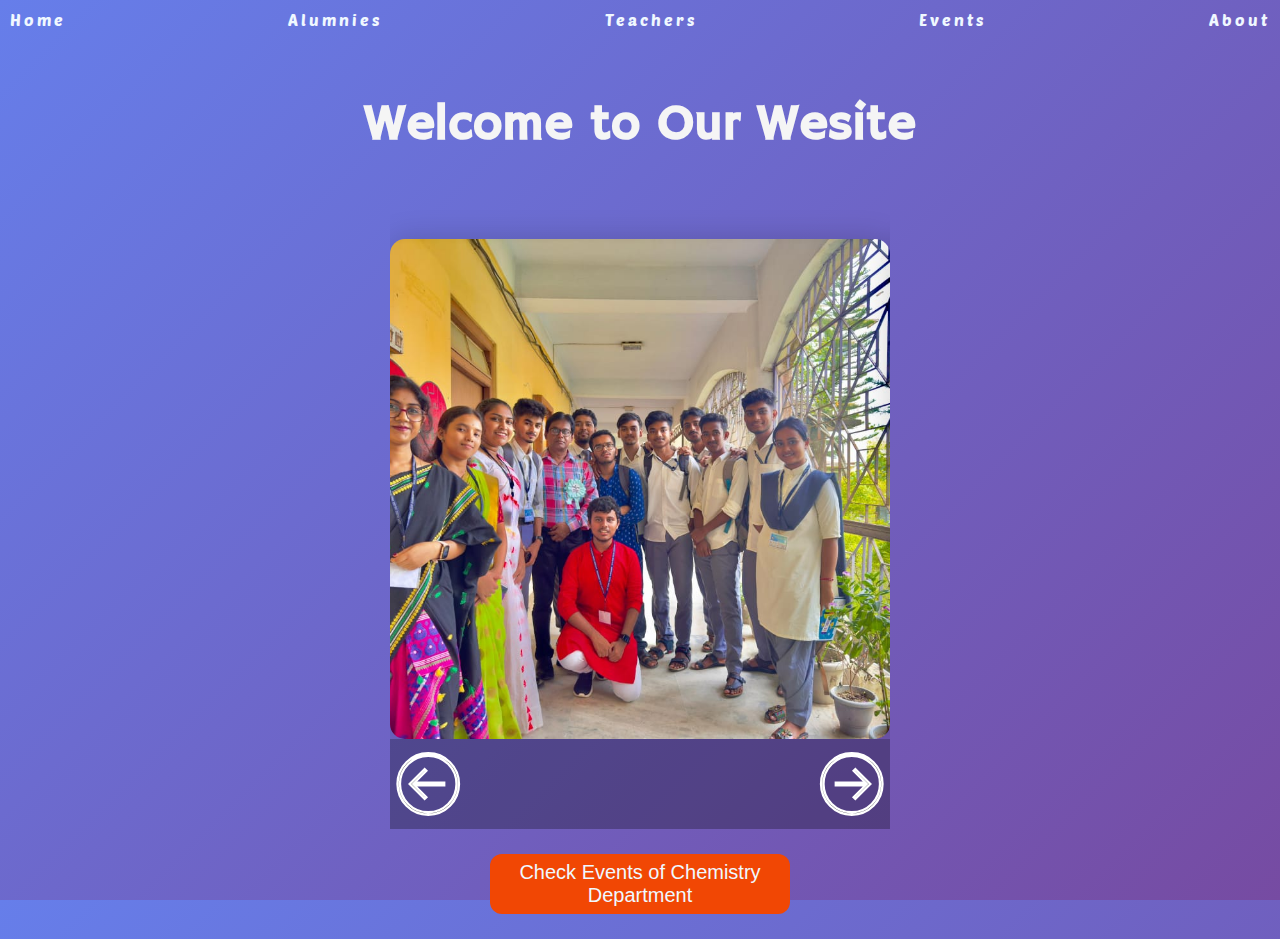
<file: index.html>
<!DOCTYPE html>
<html lang="en">

<head>
  <link href="https://unpkg.com/aos@2.3.1/dist/aos.css" rel="stylesheet">
  <meta charset="UTF-8">
  <link rel="preconnect" href="https://fonts.googleapis.com">
  <link rel="preconnect" href="https://fonts.gstatic.com" crossorigin>
  <link
    href="https://fonts.googleapis.com/css2?family=Hammersmith+One&family=Poetsen+One&family=Ubuntu+Sans:ital,wght@0,100..800;1,100..800&display=swap"
    rel="stylesheet">
  <meta name="viewport" content="width=device-width, initial-scale=1.0">
  <title>GDC college Chemistry Department (DMR)</title>
  <link rel="stylesheet" href="index.css">
  <link rel="stylesheet" href="Defaultstyle.css">
  <link rel="stylesheet" href="src/Menu/Menu.css">
</head>

<body>
  <nav>
    <ul class="Navigations">
      <a href="/">Home</a>
      <a href="#">Alumnies</a>
      <a href="">Teachers</a>
      <a href="src/Events/Event.html">Events</a>
      <a href="">About</a>
      <img src="./Public/Webs/menu.svg" alt="Cross Btn" id="menubtn">
    </ul>

  </nav>
  <main data-aos="fade-up" data-aos-delay="300">
    <h1 data-aos="flip-left" data-aos-delay="500"> Welcome to Our Wesite</h1>
    <div class="container">

      <div class="imgs">
        <img class="teacherImg" src="Public/WallMagazine/7.jpg" alt="">
        <img class="teacherImg" src="Public/MotivationSeminar/1.jpg" alt="">
        <img class="teacherImg" src="Public/WallMagazine/8.jpg" alt="">
        <img class="teacherImg" src="Public/MotivationSeminar/3.jpg">
      </div>
    </div>
    <div class="imgbtn" data-aos="fade-up" data-aos-delay="700">
      <img src="Public/Webs/left.svg" class="nextBtn " alt="">
      <img src="Public/Webs/right.svg" class="prevBtn " alt="">
    </div>
    </div>
    <div class="event-btn" data-aos="fade-up" data-aos-delay="1000">
      <button><a href="src/Events/Event.html">Check Events of Chemistry Department</a></button>
    </div>
  </main>


  <menu id="menu">
    <div><img src="./Public/Webs/cross-small-svgrepo-com.svg" id="Cross-img"></div>
    <ul class="menu">
      <a href="#" class="menu-links">Alumnies</a>
      <a href="" class="menu-links">Teachers</a>
      <a href="src/Events/Event.html" class="menu-links">Events</a>
      <a href="" class="menu-links">About</a>

    </ul>
  </menu>


  <script src="https://unpkg.com/aos@2.3.1/dist/aos.js"></script>
  <script>
    AOS.init({
      duration: 1000
    });
  </script>
  <script src="index.js"></script>
  <script src="src/Menu/menu.js"></script>
</body>

</html>
</file>
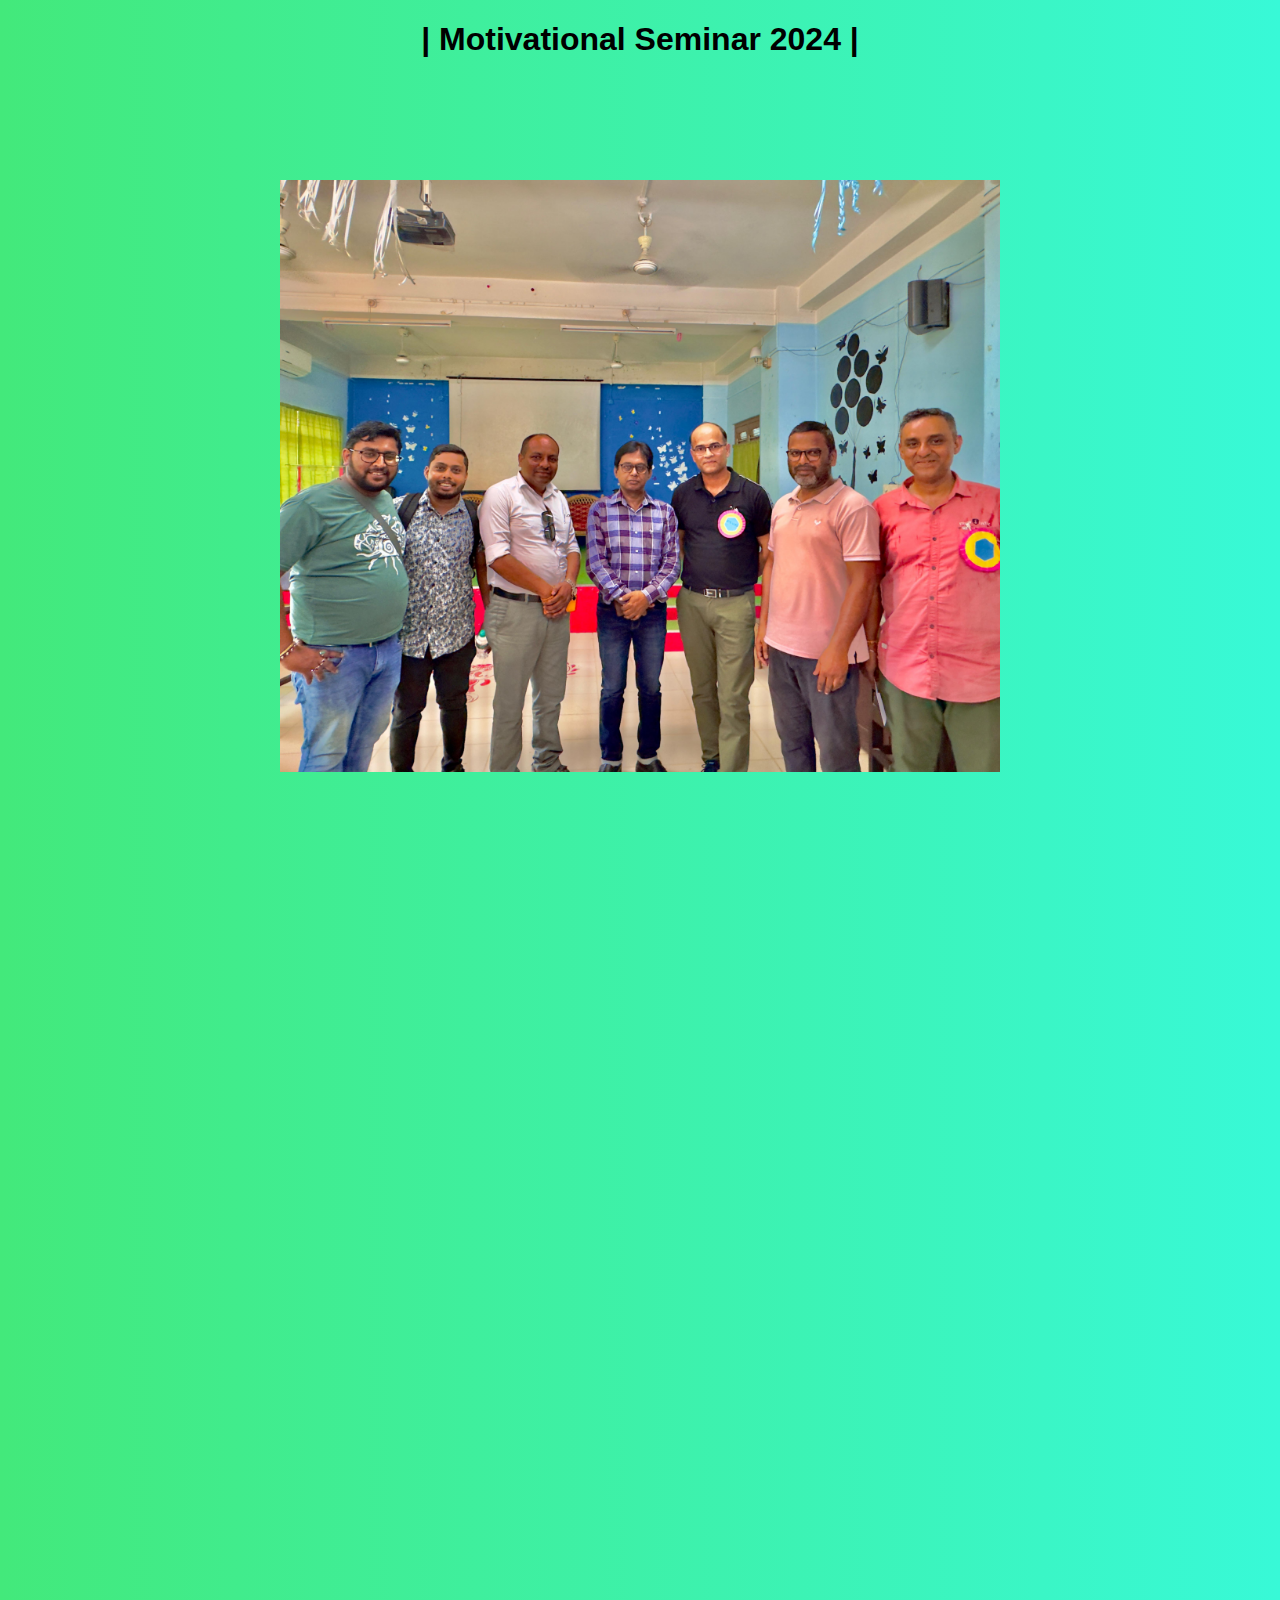
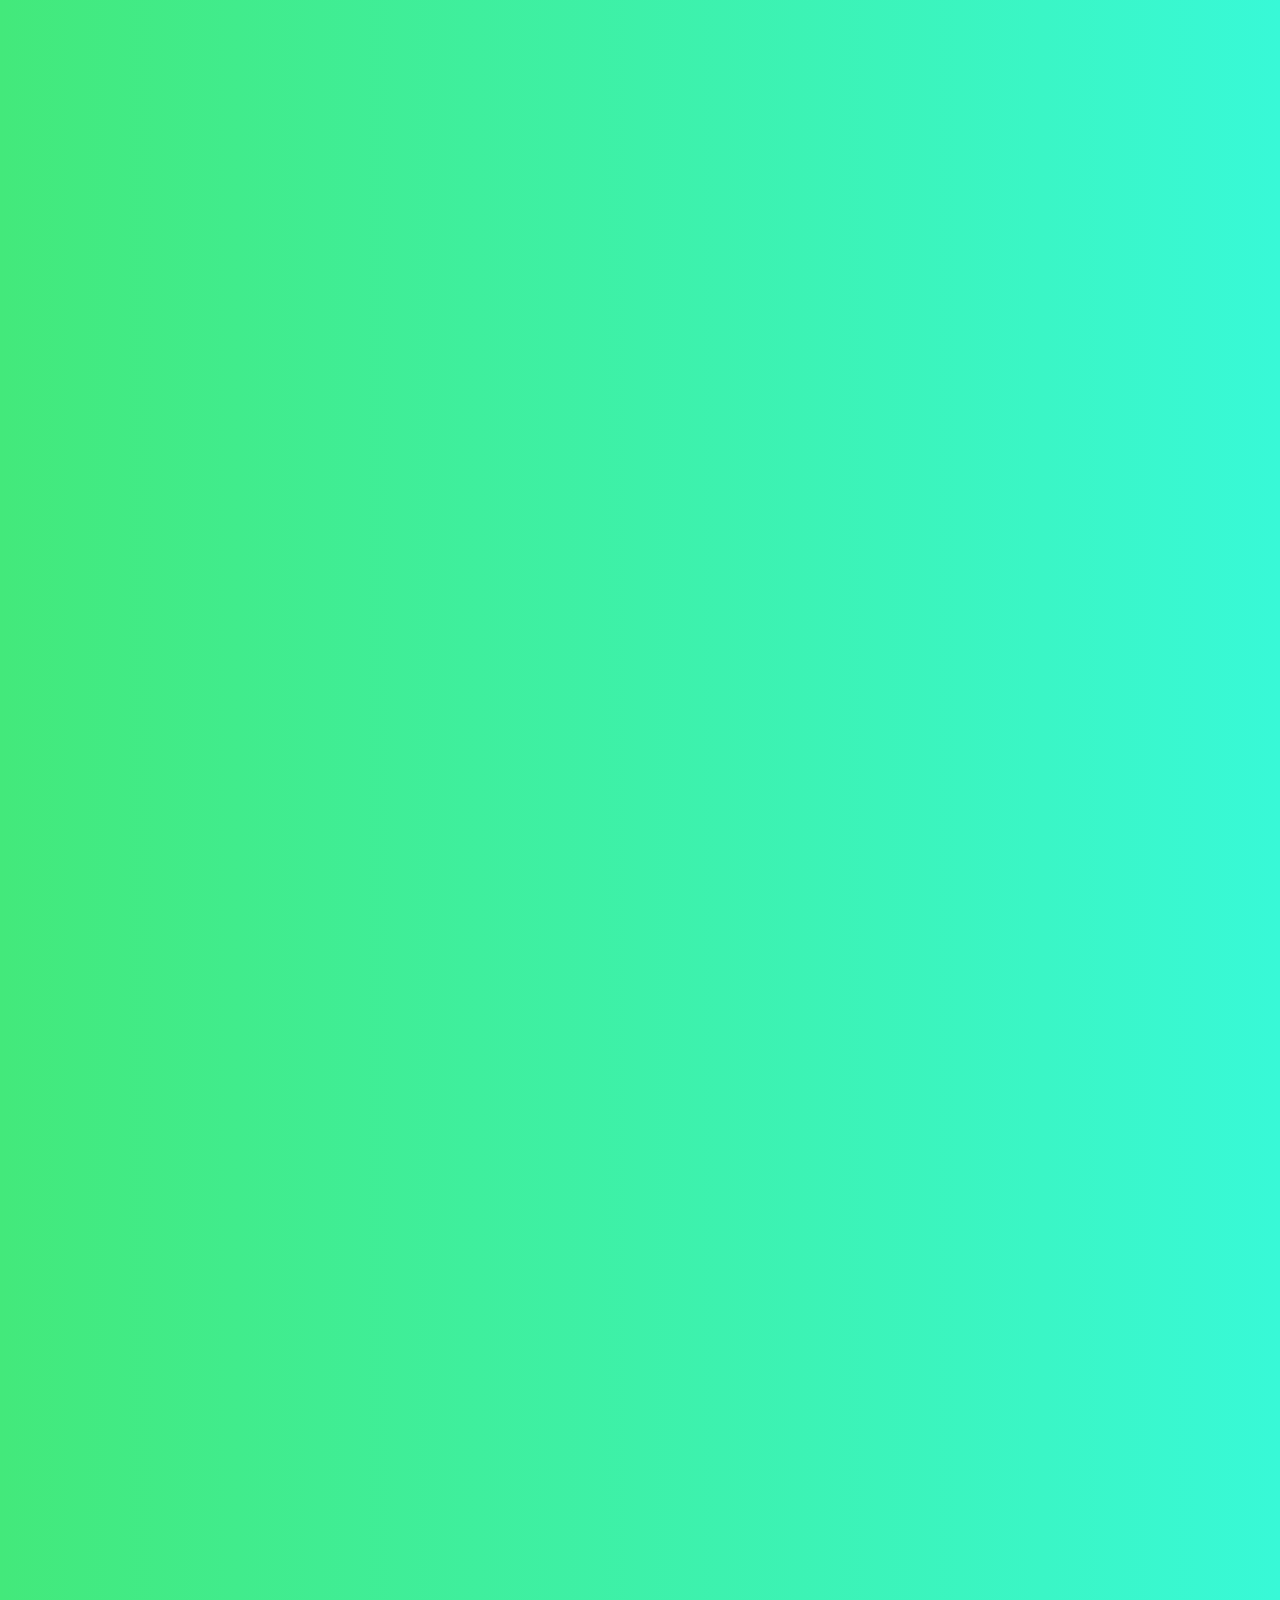
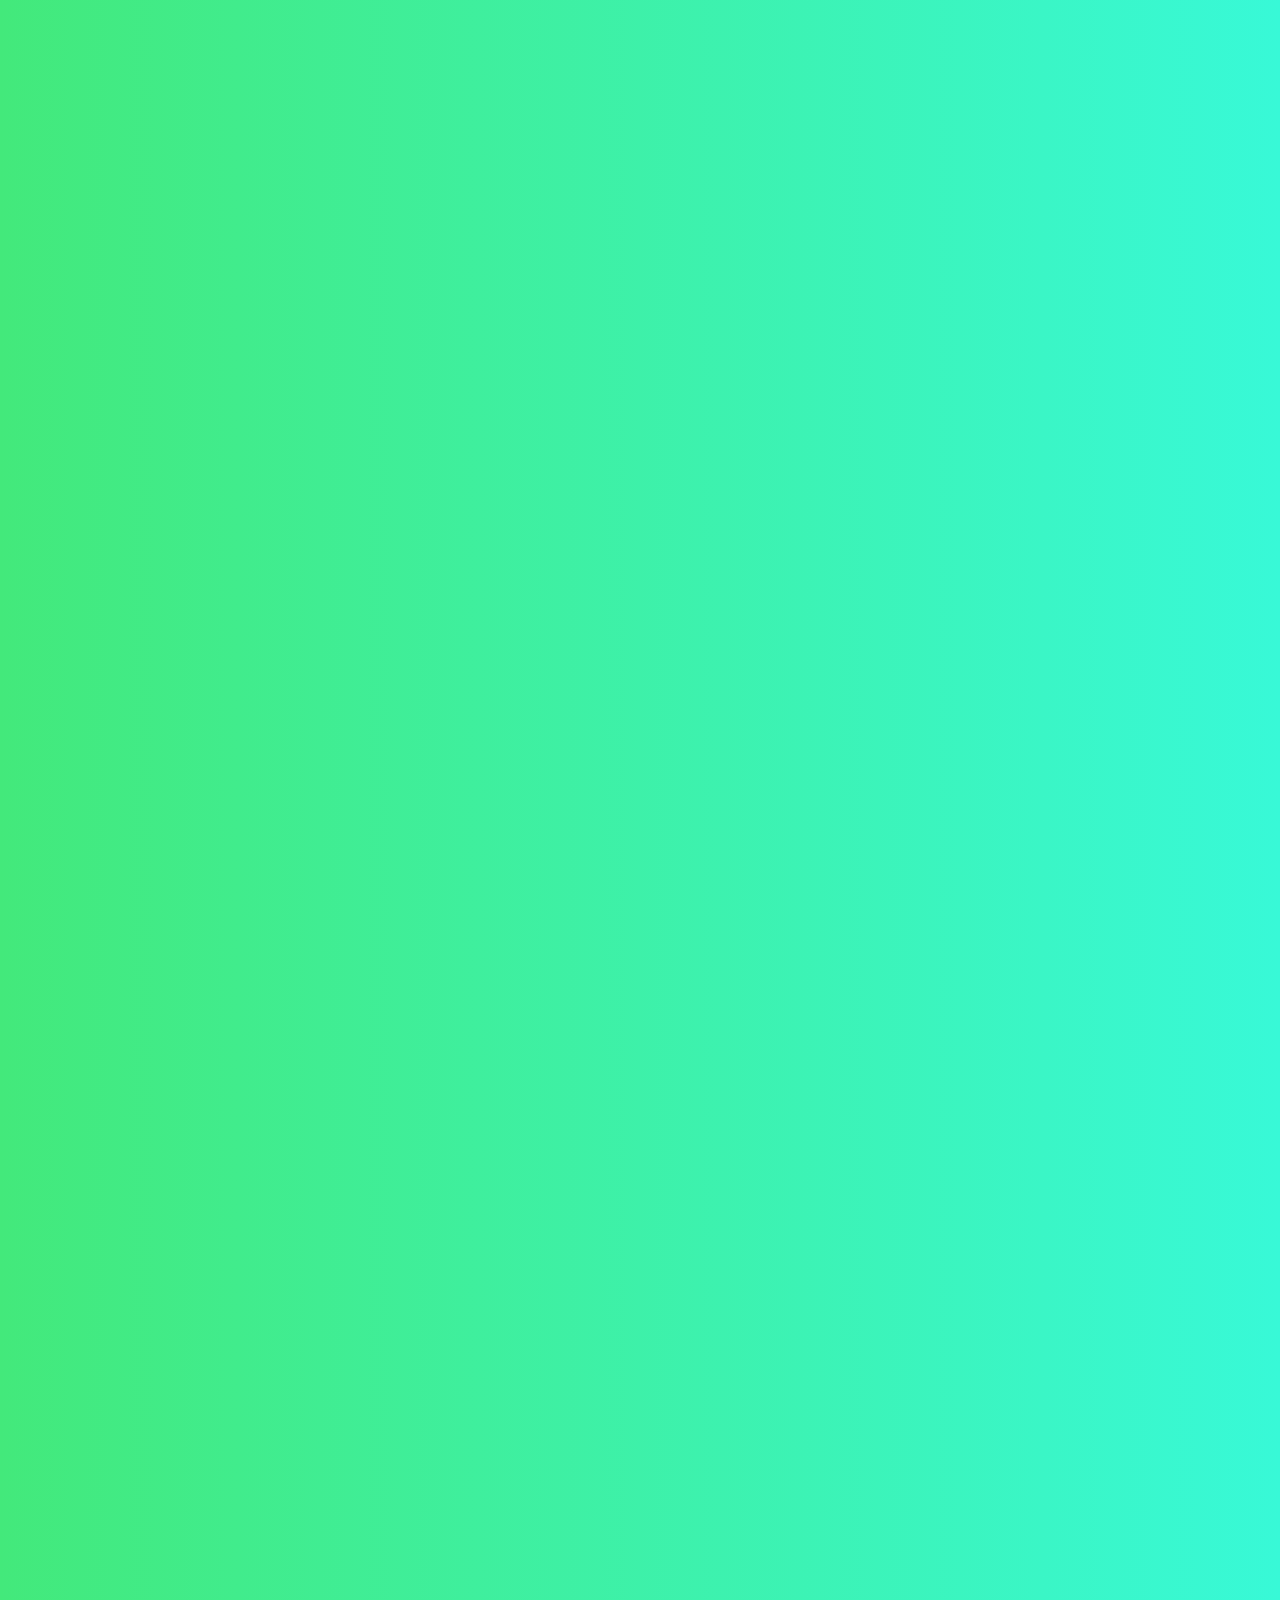
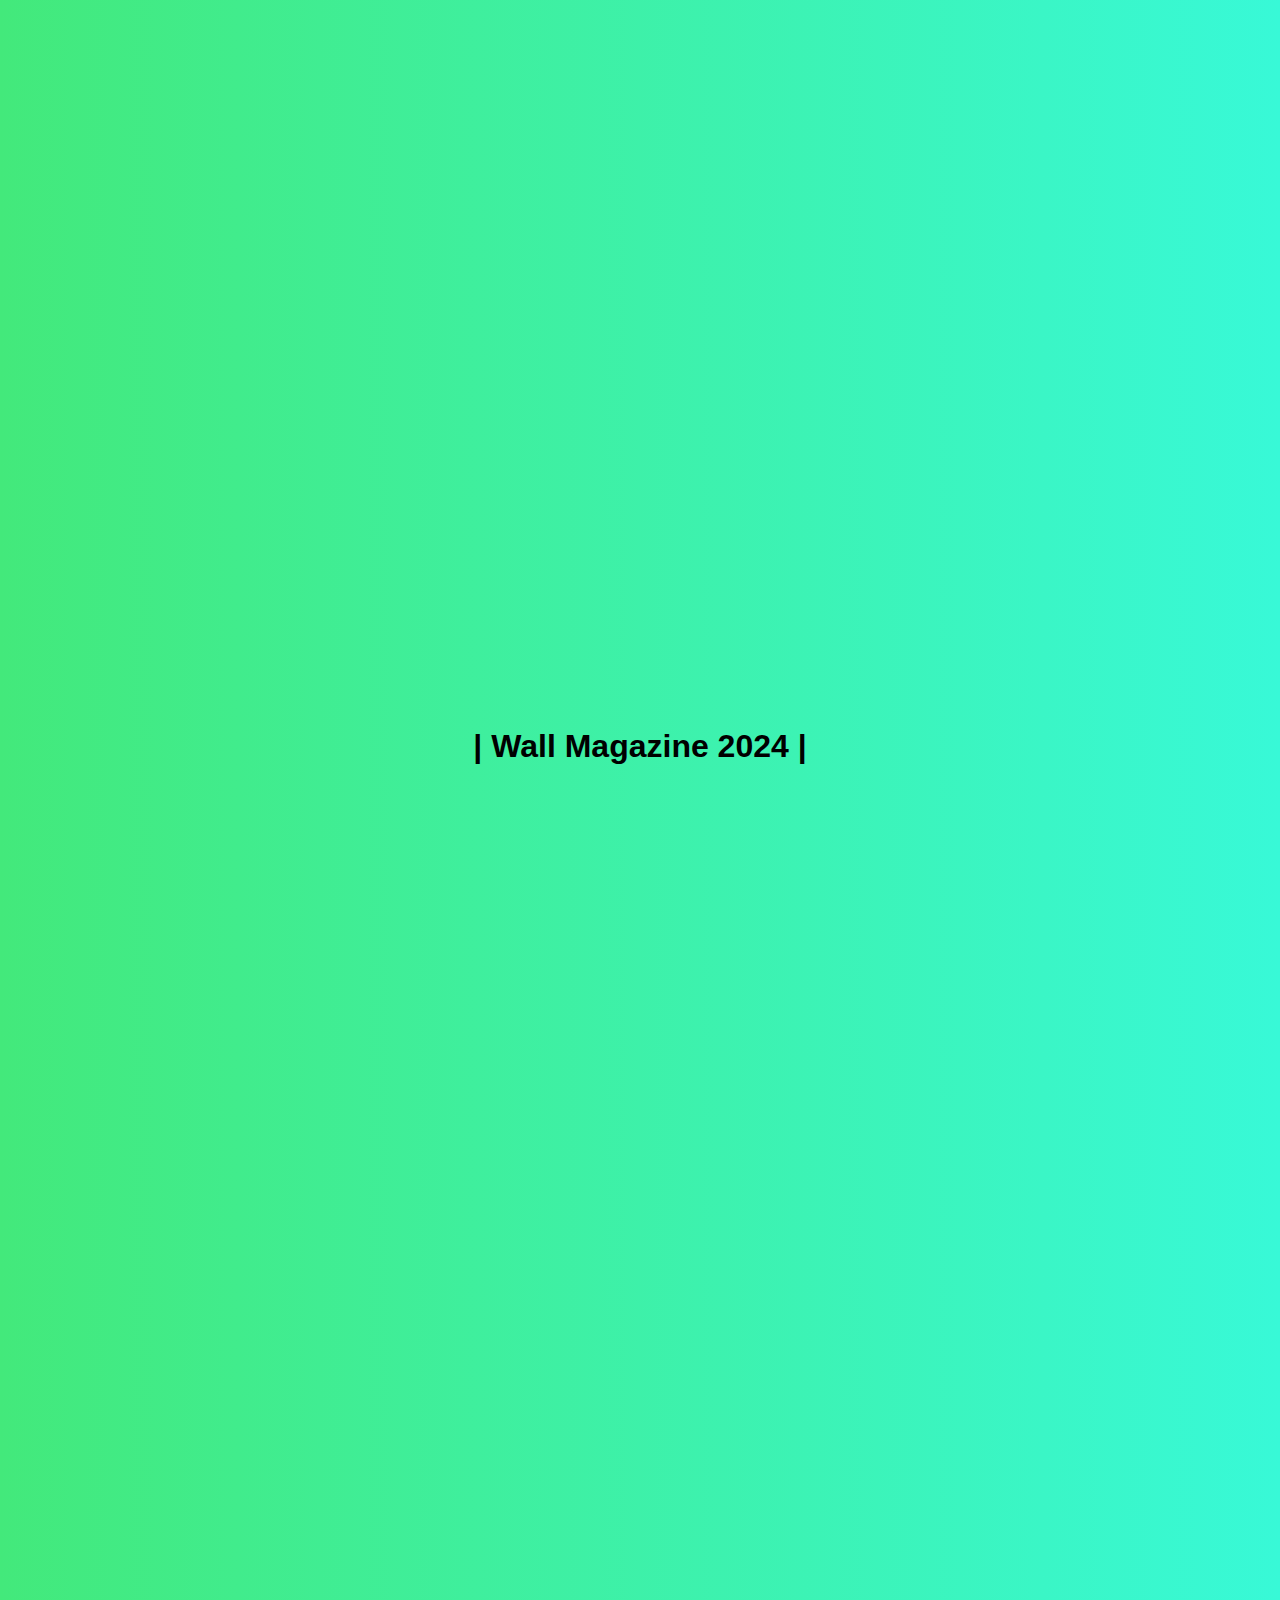
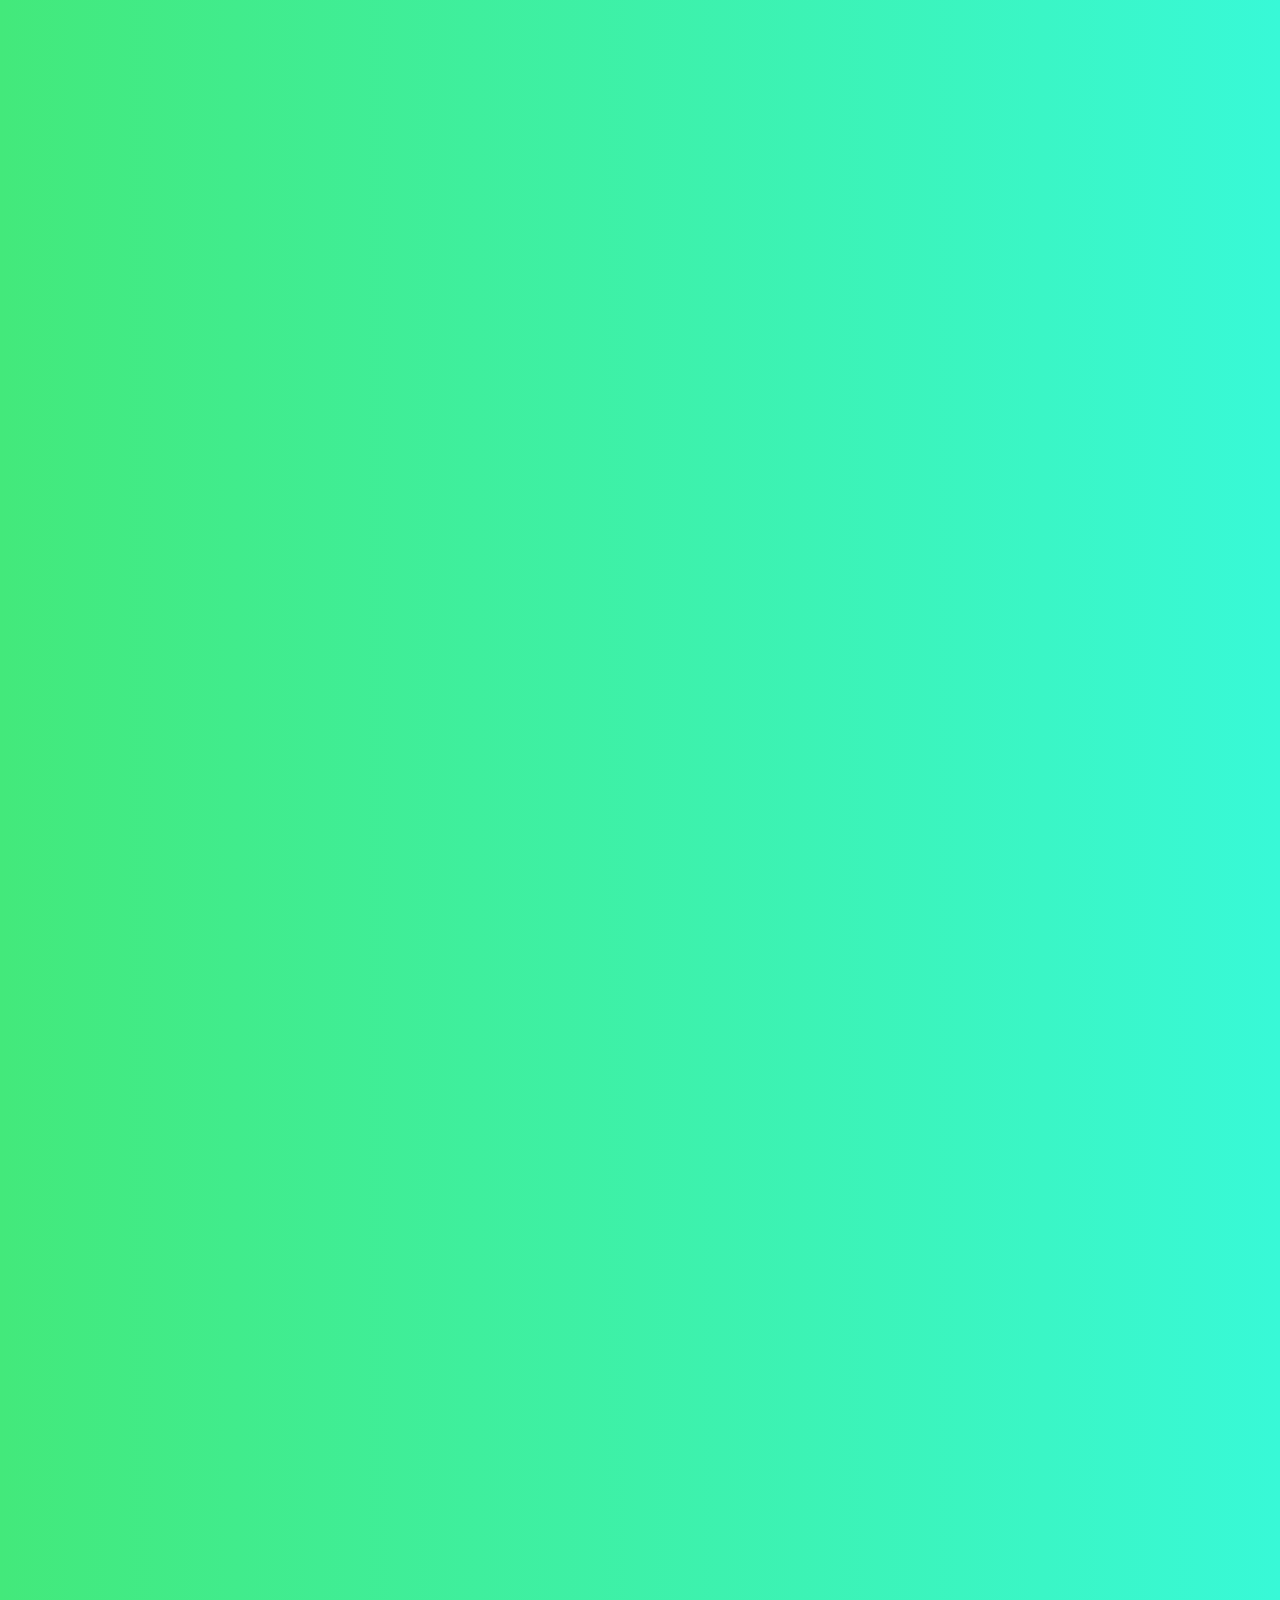
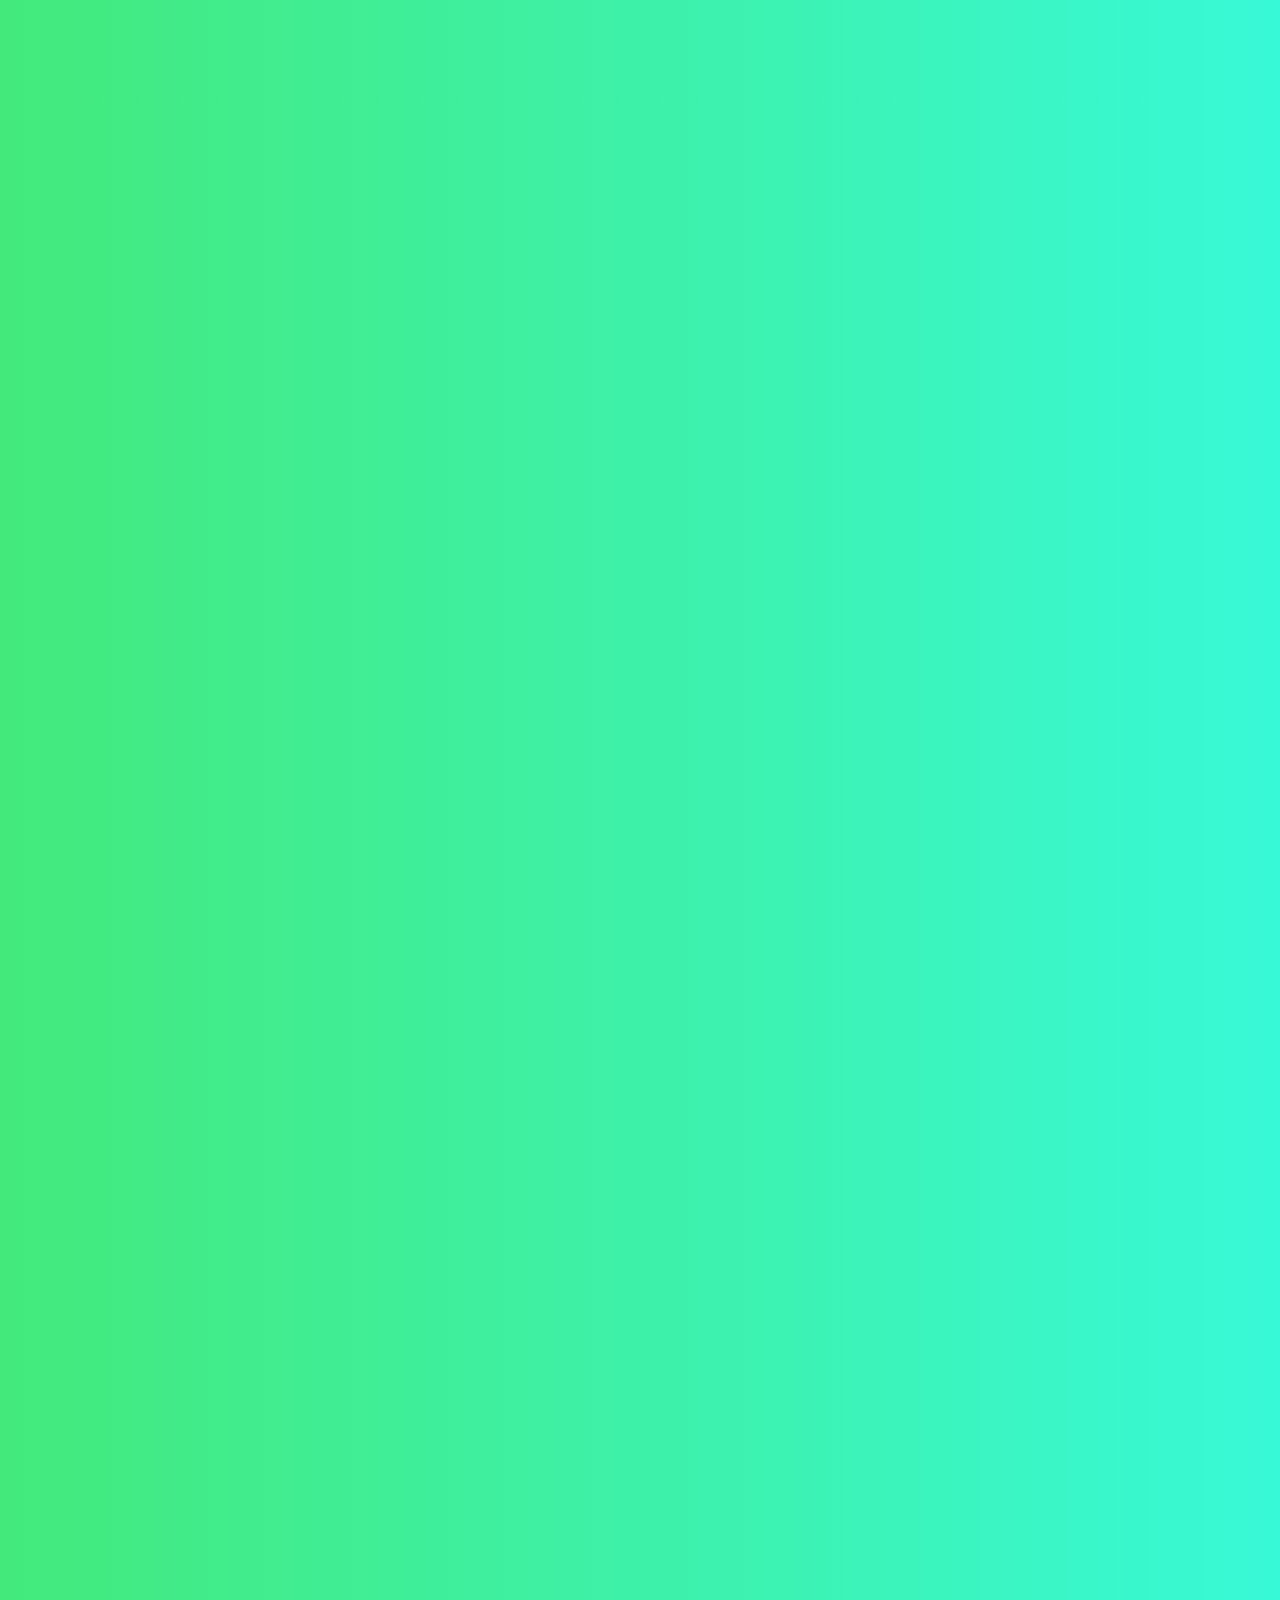
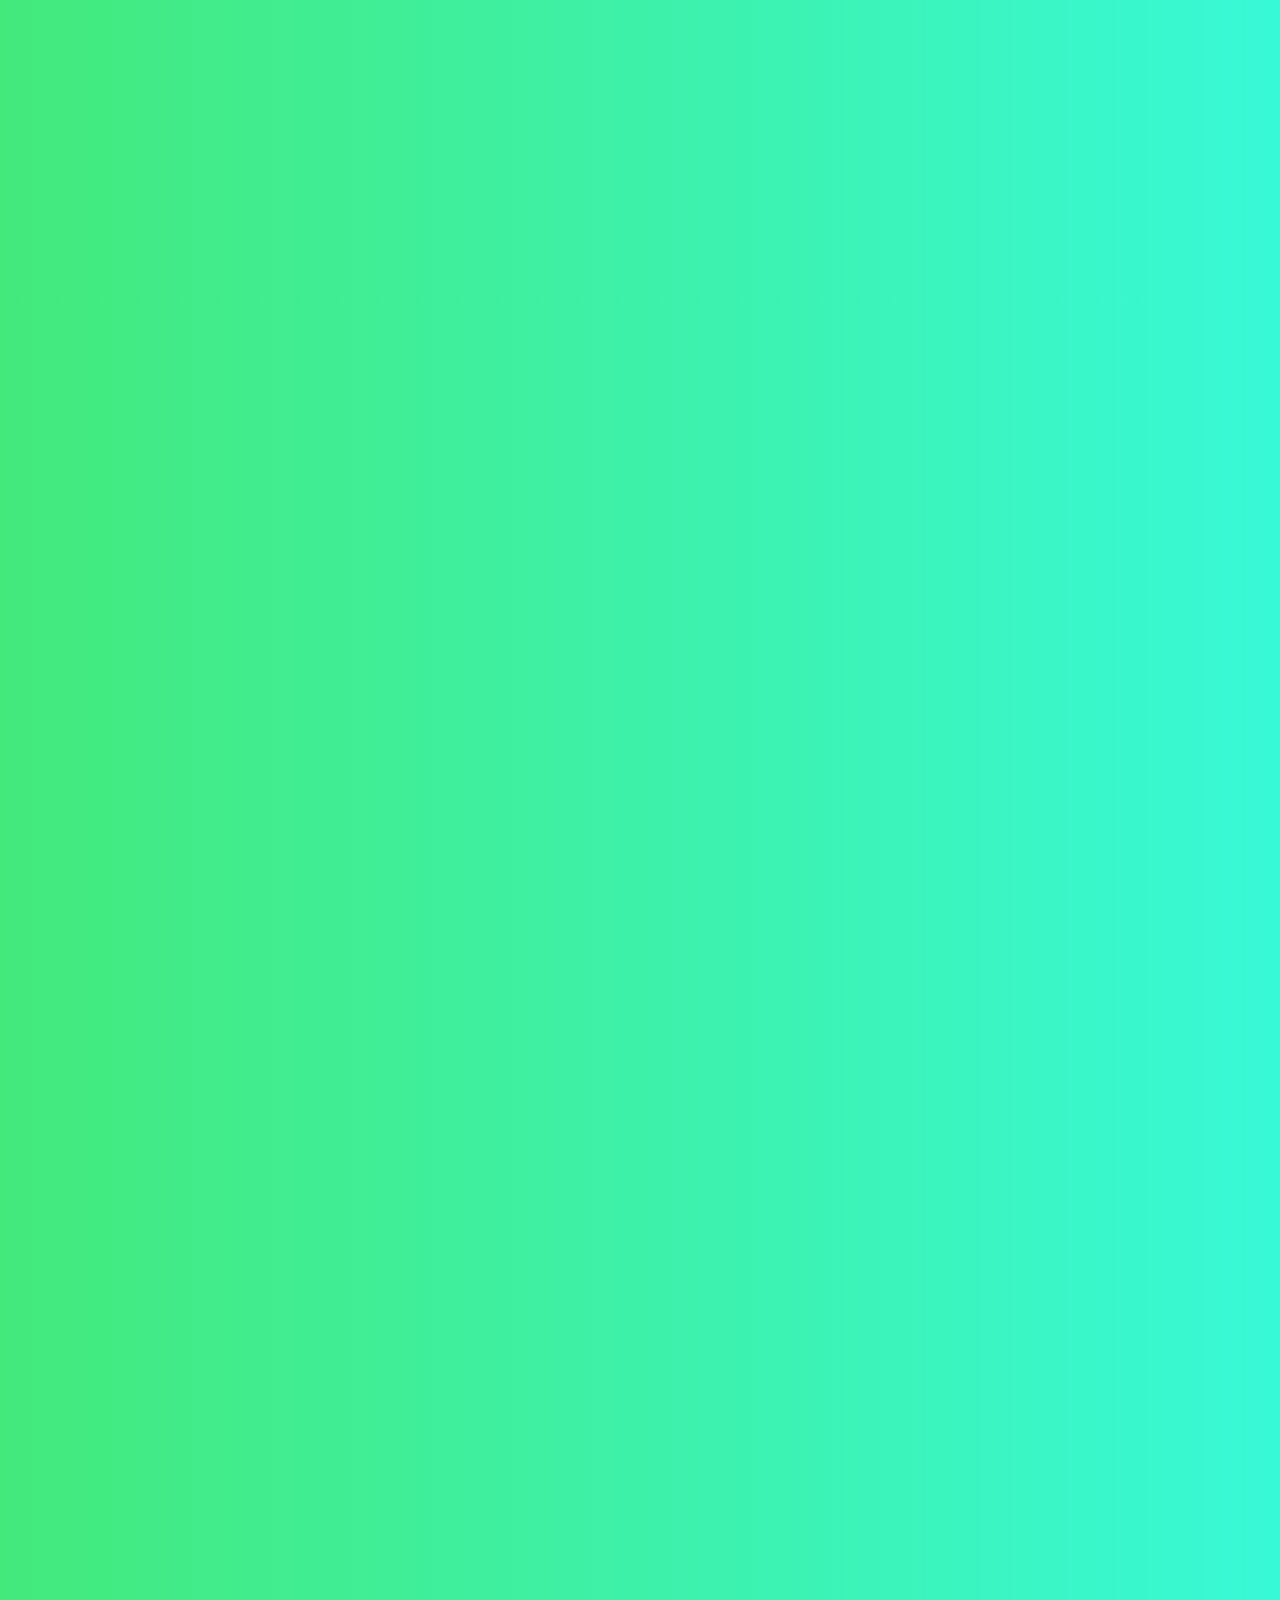
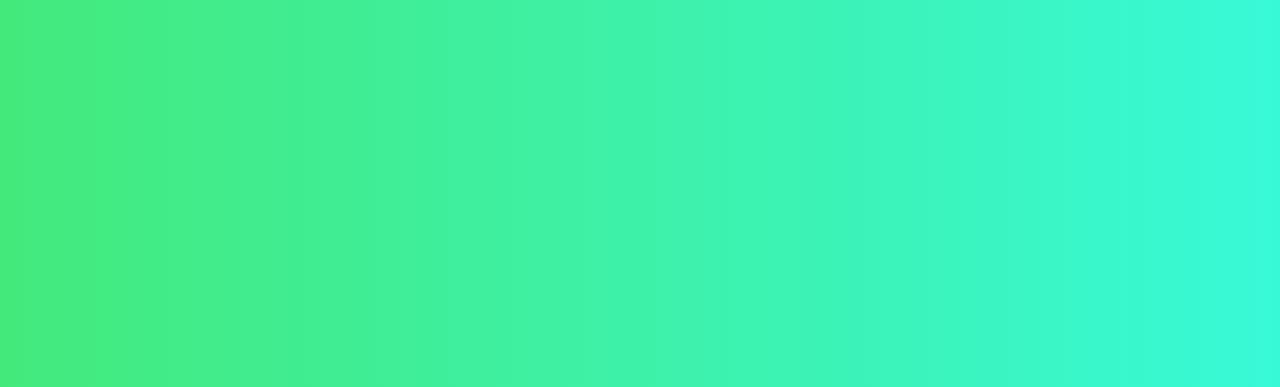
<file: src/Events/Event.html>
<!DOCTYPE html>
<html lang="en">

<head>
  <link href="https://unpkg.com/aos@2.3.1/dist/aos.css" rel="stylesheet">
  <meta charset="UTF-8">
  <link rel="stylesheet" href="Event.css">
  <meta name="viewport" content="width=device-width, initial-scale=1.0">
  <title>Chemistry Dept. Events Page</title>
</head>

<body>
  <main>
    <div class="Motivational">
      <h1>
        | Motivational Seminar 2024 |
      </h1>
      <img src="MotivationSeminar/1.jpg" alt="" class="image" data-aos="fade-up">
      <img src="MotivationSeminar/2.jpg" alt="" class="image" data-aos="fade-up" data-aos-delay="500">
      <img src="MotivationSeminar/4.jpg" alt="" class="image" data-aos="fade-left">
      <img src="MotivationSeminar/5.jpg" alt="" class="image" data-aos="fade-right">
      <img src="MotivationSeminar/6.jpg" alt="" class="image" data-aos="fade-left">
      <img src="MotivationSeminar/7.jpg" alt="" class="image" data-aos="fade-right">
      <img src="MotivationSeminar/8.jpg" alt="" class="image" data-aos="fade-left">
      <div class="about">
        <h1 data-aos="flip-right">
          About the Event:
        </h1>
        <p data-aos="fade-up" data-aos-delay="400">Lorem ipsum dolor sit amet consectetur adipisicing elit. Laboriosam
          vel
          nobis provident corporis harum error
          eum! Dicta iusto a possimus repellat ad qui sapiente neque odit accusamus, illum aperiam praesentium.
          Incidunt,
          ipsa? Sed atque id facere rerum sunt vitae cupiditate incidunt, dolor, ipsam eos nobis error nemo placeat
          blanditiis! Perspiciatis quasi obcaecati cum hic quibusdam deleniti debitis asperiores fuga, dolorem maiores
          fugit maxime sunt ratione sit eius architecto, ipsam iusto, aliquid natus odit assumenda numquam aperiam!
          Cupiditate laboriosam illo sint veniam! Natus ea, nemo doloremque sunt dolorum mollitia quos ab, veniam
          tenetur
          explicabo impedit dignissimos labore esse odit nobis obcaecati neque, laudantium nisi ut minima? A, magni
          laudantium! Eum quae ducimus placeat et modi tempora iure cumque fugit cum autem labore reprehenderit at
          temporibus quidem necessitatibus non quisquam sit, possimus ea nostrum distinctio blanditiis. Nisi quisquam
          esse
          molestiae totam porro harum tenetur blanditiis aliquid dolore fuga voluptas, iste dolorum nesciunt hic maxime
          minus corrupti perferendis illo quae aspernatur neque. Ratione blanditiis voluptatum vel expedita illum nihil
          iste, reiciendis nobis nulla cupiditate tempore facere odio ut magni et rerum. Perferendis, tempora eum dicta
          autem pariatur assumenda commodi laboriosam inventore, beatae, fuga ex accusantium vel? Nobis labore,
          exercitationem eveniet excepturi non voluptatem!</p>
      </div>
      <br>
    </div>
    <div class="Motivational">
      <h1>
        | Wall Magazine 2024 |
      </h1>
      <img src="WallMagazine/8.jpg" alt="" class="image" data-aos="fade-up">
      <img src="WallMagazine/7.jpg" alt="" class="image" data-aos="fade-up">
      <img src="WallMagazine/6.jpg" alt="" class="image" data-aos="fade-left">
      <img src="WallMagazine/5.jpg" alt="" class="image" data-aos="fade-right">
      <img src="WallMagazine/4.jpg" alt="" class="image" data-aos="fade-left">
      <img src="WallMagazine/3.jpg" alt="" class="image" data-aos="fade-right">
      <img src="WallMagazine/2.jpg" alt="" class="image" data-aos="fade-left">
      <img src="WallMagazine/1.jpg" alt="" class="image" data-aos="fade-right">
      <div class="about">
        <h1 data-aos="flip-right">
          About the Event:
        </h1>
        <p data-aos="fade-up" data-aos-delay="400">Lorem ipsum dolor sit amet consectetur adipisicing elit. Laboriosam
          vel
          nobis provident corporis harum error
          eum! Dicta iusto a possimus repellat ad qui sapiente neque odit accusamus, illum aperiam praesentium.
          Incidunt,
          ipsa? Sed atque id facere rerum sunt vitae cupiditate incidunt, dolor, ipsam eos nobis error nemo placeat
          blanditiis! Perspiciatis quasi obcaecati cum hic quibusdam deleniti debitis asperiores fuga, dolorem maiores
          fugit maxime sunt ratione sit eius architecto, ipsam iusto, aliquid natus odit assumenda numquam aperiam!
          Cupiditate laboriosam illo sint veniam! Natus ea, nemo doloremque sunt dolorum mollitia quos ab, veniam
          tenetur
          explicabo impedit dignissimos labore esse odit nobis obcaecati neque, laudantium nisi ut minima? A, magni
          laudantium! Eum quae ducimus placeat et modi tempora iure cumque fugit cum autem labore reprehenderit at
          temporibus quidem necessitatibus non quisquam sit, possimus ea nostrum distinctio blanditiis. Nisi quisquam
          esse
          molestiae totam porro harum tenetur blanditiis aliquid dolore fuga voluptas, iste dolorum nesciunt hic maxime
          minus corrupti perferendis illo quae aspernatur neque. Ratione blanditiis voluptatum vel expedita illum nihil
          iste, reiciendis nobis nulla cupiditate tempore facere odio ut magni et rerum. Perferendis, tempora eum dicta
          autem pariatur assumenda commodi laboriosam inventore, beatae, fuga ex accusantium vel? Nobis labore,
          exercitationem eveniet excepturi non voluptatem!</p>
      </div>
    </div>
  </main>



  <script src="https://unpkg.com/aos@2.3.1/dist/aos.js"></script>
  <script>
    AOS.init({
      duration: 1000
    });
  </script>
</body>

</html>
</file>
<file: index.css>
main {
  overflow: hidden;
}

.container {
  height: calc(100vh - 70px);
  height: 550px;
  width: 500px;
  display: flex;
  margin: 0 auto;
  align-items: end;
  position: relative;
  justify-content: space-between;
  overflow: hidden;
}

.imgs {
  display: flex;
  justify-content: center;
  height: 500px;
  overflow: hidden;
  background-color: #fff;

}

.teacherImg {
  width: 500px;
  height: 500px;
  object-fit: cover;
  border-radius: 15px;
  box-shadow: 0px 0px 30px rgba(0, 0, 0, 0.178);
  transition: opacity 0.5s ease-in-out, transform 0.5s ease-in-out;
  position: absolute;
  left: 0;
}


.imgbtn {
  width: 500px;
  display: flex;
  margin: 0 auto;
  justify-content: space-between;
  background-color: #00000046;
}

.imgbtn img {
  width: 90px;
}

main h1 {
  justify-content: center;
  display: flex;
  font-size: 50px;
}

.event-btn {
  margin: 25px 0;
  display: flex;
  justify-content: center;
}

.event-btn button {
  width: 300px;
  height: 60px;
  border-radius: 12px;
  background-color: #f14704;
  border: none;
  cursor: pointer;
  transition: 0.23s ease-in-out;
}

.event-btn button:hover {
  transform: scale(1.03);
  opacity: 0.88;
  box-shadow: 0px 0px 30px #0f0f0f56;
  background-color: #000000;
  flood-color: #f14704;
}

.event-btn button a {
  font-size: 20px;
}






@media (max-width: 595px) {
  main h1 {
    font-size: 40px;
  }
}

@media (max-width: 515px) {
  main h1 {
    font-size: 35px;
  }

  .container {
    height: 450px;
    width: 400px;
  }

  .imgs {
    height: 400px;

  }

  .teacherImg {
    width: 400px;
    height: 400px;
  }


  .imgbtn {
    width: 400px;
  }

  .imgbtn img {
    width: 60px;
  }
}

@media (max-width: 415px) {

  main h1 {
    font-size: 26px;
  }

  .container {
    height: 350px;
    width: 372px;
  }

  .imgs {
    height: 372px;

  }

  .teacherImg {
    width: 372px;
    height: 372px;
  }


  .imgbtn {
    width: 372px;
  }

  .imgbtn img {
    width: 60px;
  }

  .event-btn button {
    width: 260px;
    height: 60px;
    border-radius: 12px;
  }

  .event-btn button:hover {
    transform: scale(1.03);
    opacity: 0.88;
    box-shadow: 0px 0px 30px #0f0f0f56;
    background-color: #000000;
    flood-color: #f14704;
  }

  .event-btn button a {
    font-size: 18px;
  }
}

@media (max-width: 370px) {

  main h1 {
    font-size: 26px;
  }

  .container {
    height: 210px;
    width: 210px;
  }

  .imgs {
    height: 210px;

  }

  .teacherImg {
    width: 210px;
    height: 210px;
  }


  .imgbtn {
    width: 210px;
  }

  .imgbtn img {
    width: 30px;
  }

  .event-btn {
    margin-bottom: 0;
  }

  .event-btn button {
    width: 180px;
    height: 60px;
    border-radius: 12px;
    margin: 0;
  }

  .event-btn button:hover {
    transform: scale(1.03);
    opacity: 0.88;
    box-shadow: 0px 0px 30px #0f0f0f56;
    background-color: #000000;
    flood-color: #f14704;
  }

  .event-btn button a {
    font-size: 13px;
  }
}
</file>
<file: Defaultstyle.css>
body {
  margin: 0;
  height: 100vh;
  background-image: linear-gradient(135deg, #667eea 0%, #764ba2 100%);
  font-family: Hammersmith One, Poetsen One, Ubuntu Sans;
  color: whitesmoke;
  overflow: hidden;
  overflow-y: hidden;
}

a {
  text-decoration: none;
  color: black;
  color: aliceblue;
}

ul {
  margin: 0;
  padding: 10px 10px;
  letter-spacing: 3px;
  font-family: Poetsen One;
}

nav {
  width: 100%;
  height: 60px;

}

nav img {
  width: 50px;
}

.Navigations {
  display: flex;
  justify-content: space-between;
  align-items: center;
}

.Navigations img {
  display: none;
}



@media (max-width: 515px) {
  .Navigations a {
    display: none;
  }

  .Navigations img {
    width: 30px;
    display: block;
    filter: invert(100%);
    cursor: pointer;
    transition: 0.15s ease-in;
  }

  .Navigations img:hover {
    filter: invert(0%);
    border-radius: 12px;
  }
}
</file>
<file: src/Menu/Menu.css>
#menu {
  position: absolute;
  left: -100%;
  top: 0;
  background-color: #fff;
  height: calc(100vh);
  margin: 0;
  width: 100%;
  overflow: hidden;
  padding: 0;
  transition: 0.50s ease-in-out;
}

menu div {
  display: flex;
  justify-content: end;
  margin: 0;
}

menu img {
  width: 50px;
}

.menu {
  display: flex;
  flex-direction: column;
  height: calc(100vh - 40px);
  align-items: center;
  margin: 0px 0px;
  background-color: #db1f1f;
  justify-content: space-around;
}

.menu a {
  color: #ffffff;
  font-size: 25px;
  font-family: Ubuntu Sans;
  font-weight: 800;
  padding: 10px 100%;
  transition: 0.22s ease-in-out;
  border-radius: 6px;
}

.menu a:hover {
  color: #db1f1f;
  background-color: #fff;
  transform: scale(1.02);
  box-shadow: 0px 0px 30px rgba(0, 0, 0, 0.63);
}

@media (max-width: 420px) {
  .menu a {
    font-size: 14px;
  }
}
</file>
<file: src/Events/Event.css>
body {
  margin: 0;
  padding: 0;
  font-family: sans-serif;
  background-image: linear-gradient(to right, #43e97b 0%, #38f9d7 100%);
  height: 100vh;
  width: 100%;
}

.Motivational {
  display: flex;
  flex-direction: column;
  align-items: center;
  gap: 100px;
  overflow: auto;
}

.image {
  width: 45em;
  height: 37em;
  object-fit: cover;
}

.about h1 {
  display: flex;
  justify-content: center;
}

.about p {
  display: flex;
  font-size: 1.3em;
  justify-content: center;
}

@media (max-width: 760px) {
  .Motivational {
    gap: 80px;
  }

  .image {
    width: 35em;
    height: 27em;
  }

  .about h1 {
    font-size: 1.2em;
  }

  .about p {
    font-size: 1.05em;
  }
}

@media (max-width: 570px) {

  .image {
    width: 25em;
    height: 17em;
  }

  .about h1 {
    font-size: 1.2em;
  }

  .about p {
    font-size: 1em;
  }
}

@media (max-width: 400px) {

  .image {
    width: 15em;
    height: 10.5em;
  }

  h1 {
    margin: 0;
    font-size: 22px;
  }
}
</file>
